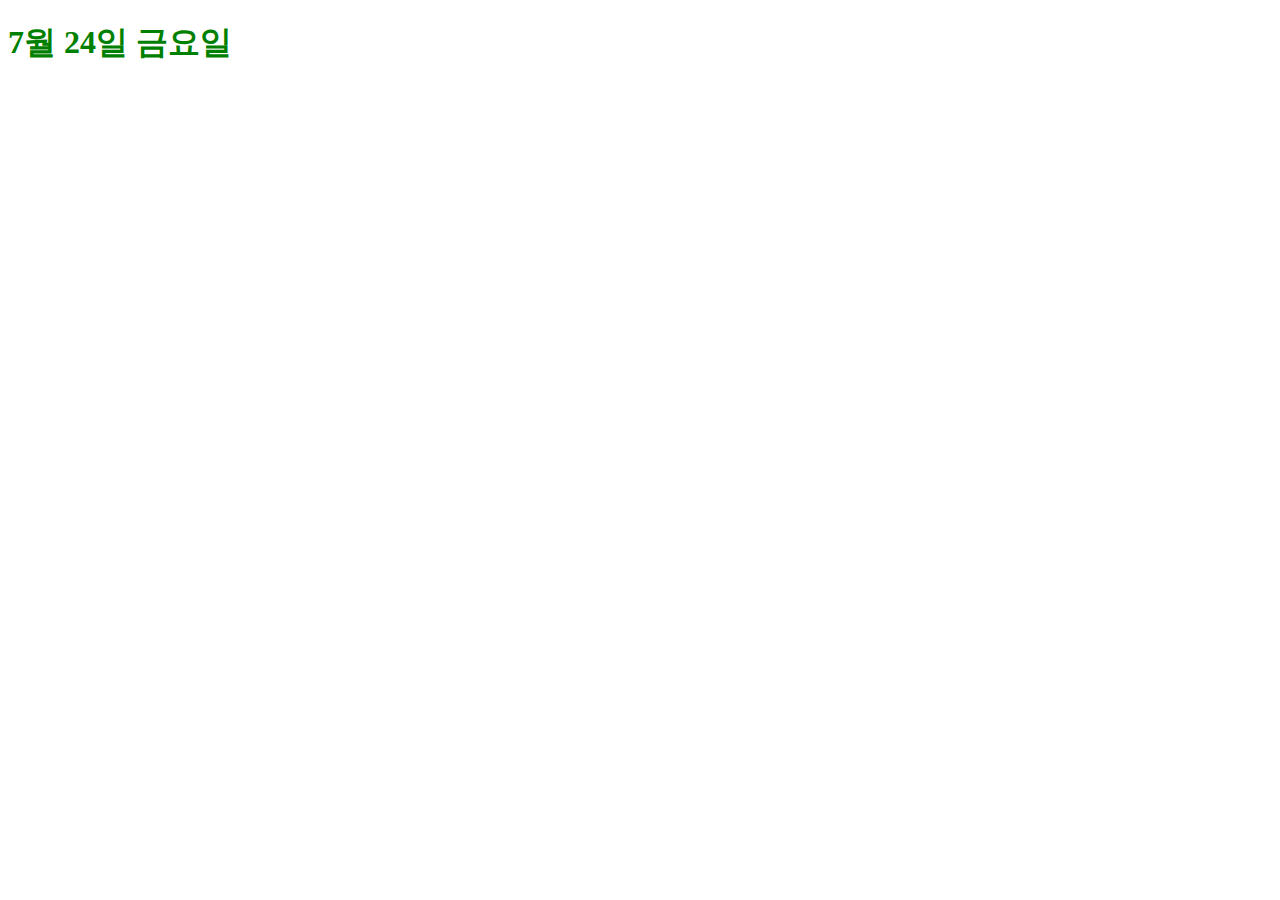
<file: date.htm>
<!DOCTYPE html>
<!-- <html lang="en" dir="ltr"> -->
<html>
  <head>
    <meta charset="utf-8">
    <meta name="viewport" content="width=device-width, initial scale=1.0">
        <!-- 모바일 화면에서 최적화 -->
    <title>date</title>
  </head>

  <body>
    <h1 id="clock" style="color:green;"></h1>

    <script>
      var clockTarget = document.getElementById("clock");

      function clock() {
          var date = new Date(); // date Object를 받아오고

          var month = date.getMonth(); // 달을 받아옵니다
          var clockDate = date.getDate(); // 몇일인지 받아옵니다
          var day = date.getDay(); // 요일을 받아옵니다.

          var week = ['일', '월', '화', '수', '목', '금', '토']; // 요일은 숫자형태로 리턴되기때문에 미리 배열을 만듭니다.
          // var hours = date.getHours(); // 시간을 받아오고
          // var minutes = date.getMinutes(); // 분도 받아옵니다.
          // var seconds = date.getSeconds(); // 초까지 받아온 후

          clockTarget.innerText = `${month+1}월 ${clockDate}일 ${week[day]}요일`;

          // clockTarget.innerText = `${month+1}월 ${clockDate}일 ${week[day]}요일` + " " +
          // `${hours < 10 ? `0${hours}` : hours}:${minutes < 10 ? `0${minutes }`  : minutes }:${seconds < 10 ? `0${seconds }`  : seconds }`;
          // 시간 분 초는 한자리수이면 시계가 어색해보일까봐 10보다 작으면 앞에0을 붙혀주는 작업을 3항연산으로 했습니다.
      }

      function init() {
        clock(); // 최초에 함수를 한번 실행시켜주고
        setInterval(clock, 1000); // setInterval이라는 함수로 매초마다 실행을 해줍니다.
        // setInterval은 첫번째 파라메터는 함수이고 두번째는 시간인데 밀리초단위로 받습니다. 1000 = 1초
      }

      init();

    </script>
  </body>
</html>
</file>
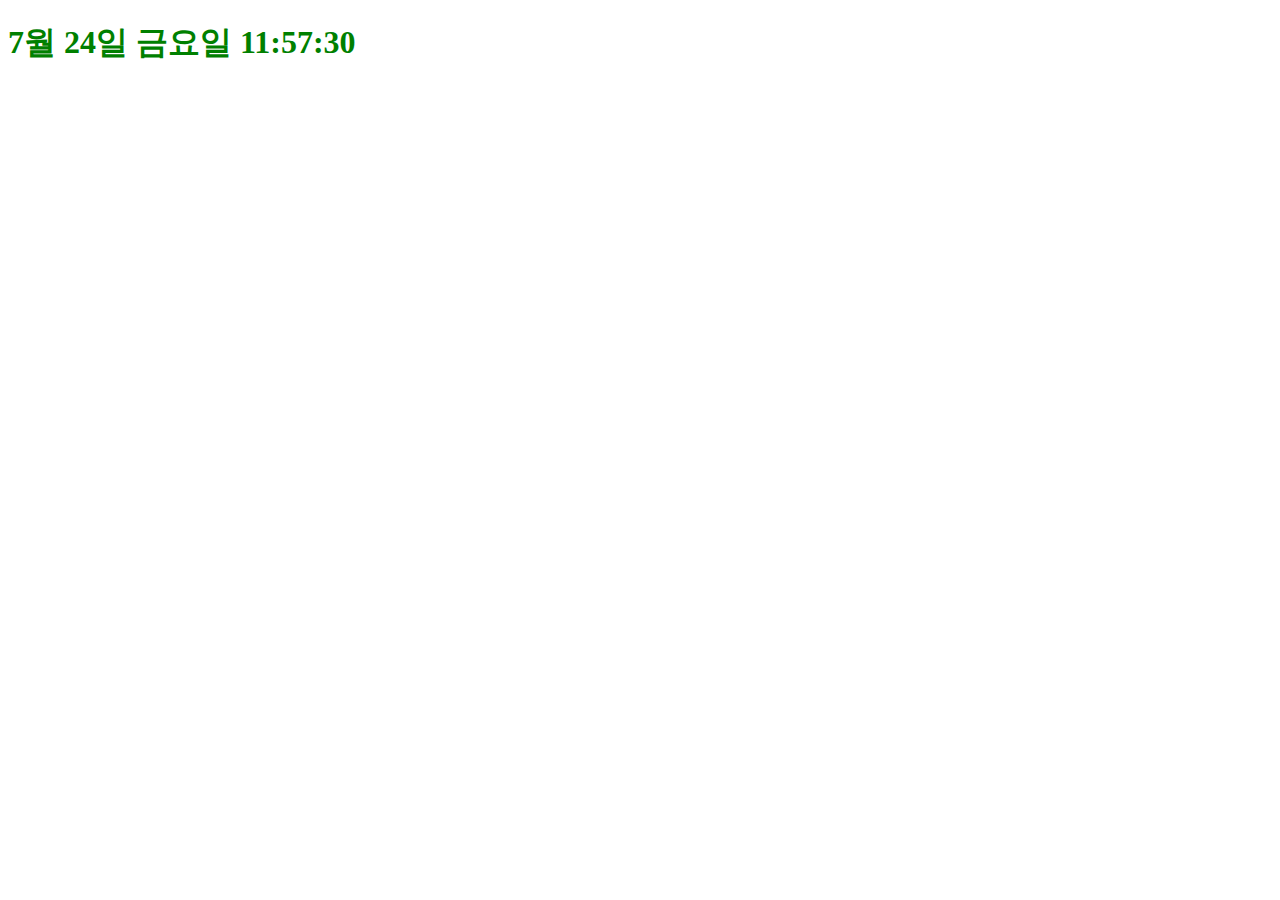
<file: datetime.htm>
<!DOCTYPE html>
<!-- <html lang="en" dir="ltr"> -->
  <head>
    <meta charset="utf-8">
    <title>datetime</title>
  </head>

  <body>
    <h1 id="clock" style="color:green;"></h1>

    <script>
      var clockTarget = document.getElementById("clock");

      function clock() {
          var date = new Date(); // date Object를 받아오고

          var month = date.getMonth(); // 달을 받아옵니다
          var clockDate = date.getDate(); // 몇일인지 받아옵니다
          var day = date.getDay(); // 요일을 받아옵니다.

          var week = ['일', '월', '화', '수', '목', '금', '토']; // 요일은 숫자형태로 리턴되기때문에 미리 배열을 만듭니다.
          var hours = date.getHours(); // 시간을 받아오고
          var minutes = date.getMinutes(); // 분도 받아옵니다.
          var seconds = date.getSeconds(); // 초까지 받아온 후

          clockTarget.innerText = `${month+1}월 ${clockDate}일 ${week[day]}요일` + " " +

          `${hours < 10 ? `0${hours}` : hours}:${minutes < 10 ? `0${minutes }`  : minutes }:${seconds < 10 ? `0${seconds }`  : seconds }`;

          // 월은 0부터 1월이기때문에 +1일을 해주고
          // 시간 분 초는 한자리수이면 시계가 어색해보일까봐 10보다 작으면 앞에0을 붙혀주는 작업을 3항연산으로 했습니다.
      }

      function init() {
        clock(); // 최초에 함수를 한번 실행시켜주고
        setInterval(clock, 1000); // setInterval이라는 함수로 매초마다 실행을 해줍니다.
        // setInterval은 첫번째 파라메터는 함수이고 두번째는 시간인데 밀리초단위로 받습니다. 1000 = 1초
      }

      init();

    </script>
  </body>
</html>
</file>
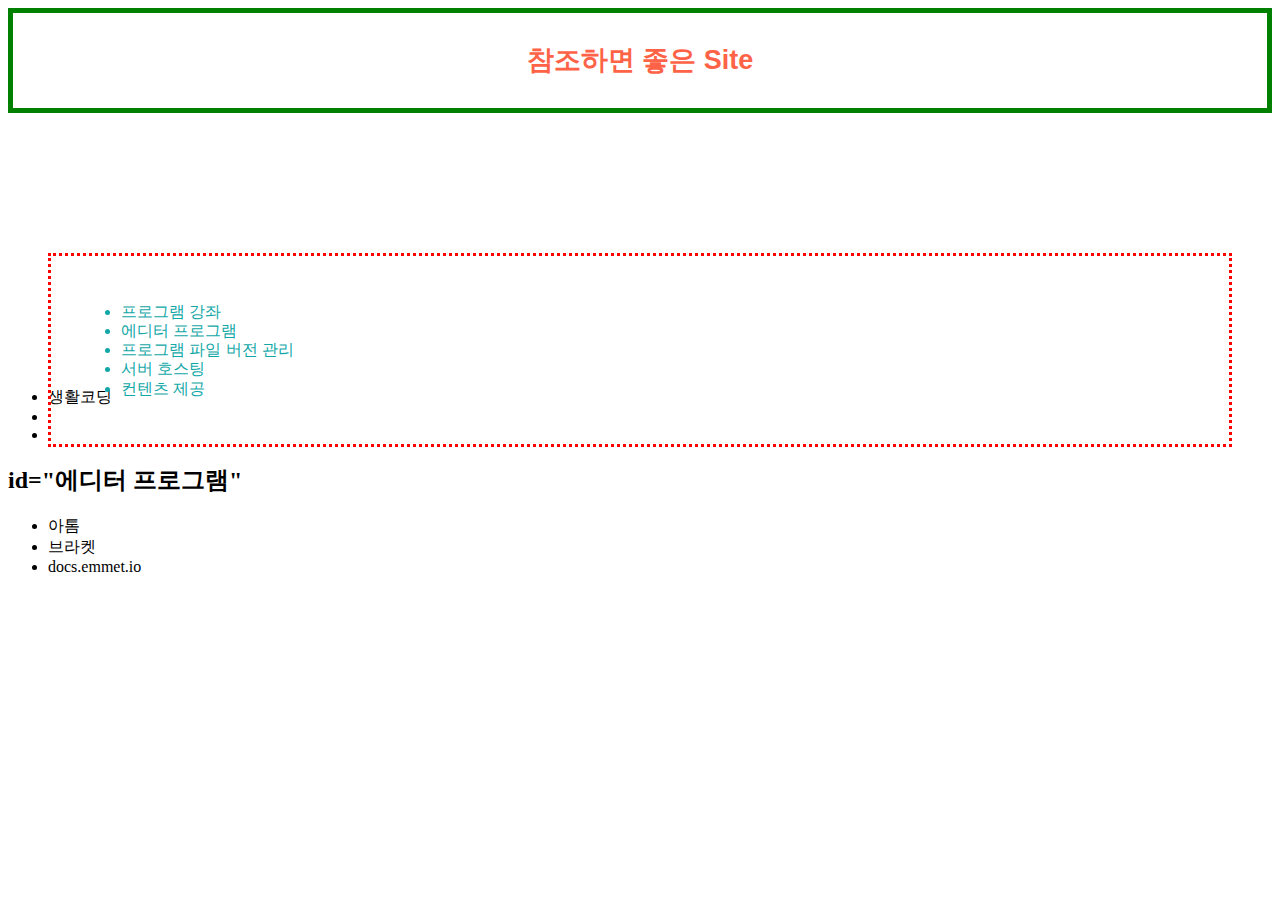
<file: reference site.html>
<!doctype html>
<html>
  <head>
    <title>참조하면 좋은 Site</title>
      <!-- 윈도우 창 타이틀 -->
    <meta charset="utf-8">
    <meta name="viewport" content="width=device-width, initial scale=1.0">
        <!-- 모바일 화면에서 최적화 -->
    <style>
        *{
            box-sizing: border-box;
        }
      #헤드라인{
        font-size:18px;
        font-family: arial;
        font-weight: bold;
        line-height: 50px;
        color:tomato;
        text-align:center;
        border: 5px solid green;
        }
      #목록{
        font-size: 1rem;
        font-family: arial, verdana, "Helvetica Neue", monospace;
        /* 비슷한 폰트를 묶어서 우선순위에 따라 표출, monospace는 자간 간격이 동일 */
        line-height: 1.2;
        /* 기본값이 1.2 */
        color:rgb(17, 167, 167);
        text-align:left;
        border: 3px dotted red;
        padding: 30px;
        margin: 40px;
        width: auto;
        height: auto;
          position: relative;
          left: auto;
          top: 100px;
      }
    </style>
    </head>
  <body>
    <div id="헤드라인">
      <h2>참조하면 좋은 Site</h2>
    </div>
    <div id='목록'>
      <ul>
        <li>프로그램 강좌</li>
        <li>에디터 프로그램</li>
        <li>프로그램 파일 버전 관리</li>
        <li>서버 호스팅</li>
        <li>컨텐츠 제공</li>
          <!-- 동영상, 이미지, 폰트 등 -->
      </ul>
    </div>
    <div id="프로그램 강좌">
        <h2></h2>
        <ul>
            <li>생활코딩</li>
            <li></li>
            <li></li>
        </ul>
    </div>
    <div>
        <h2>id="에디터 프로그램"</h2>
        <ul>
            <li>아톰</li>
            <li>브라켓</li>
            <li>docs.emmet.io</li>
        </ul>
    </div>
  </body>
</html>

<!-- Generate Lorem Ipsum -->
</file>
